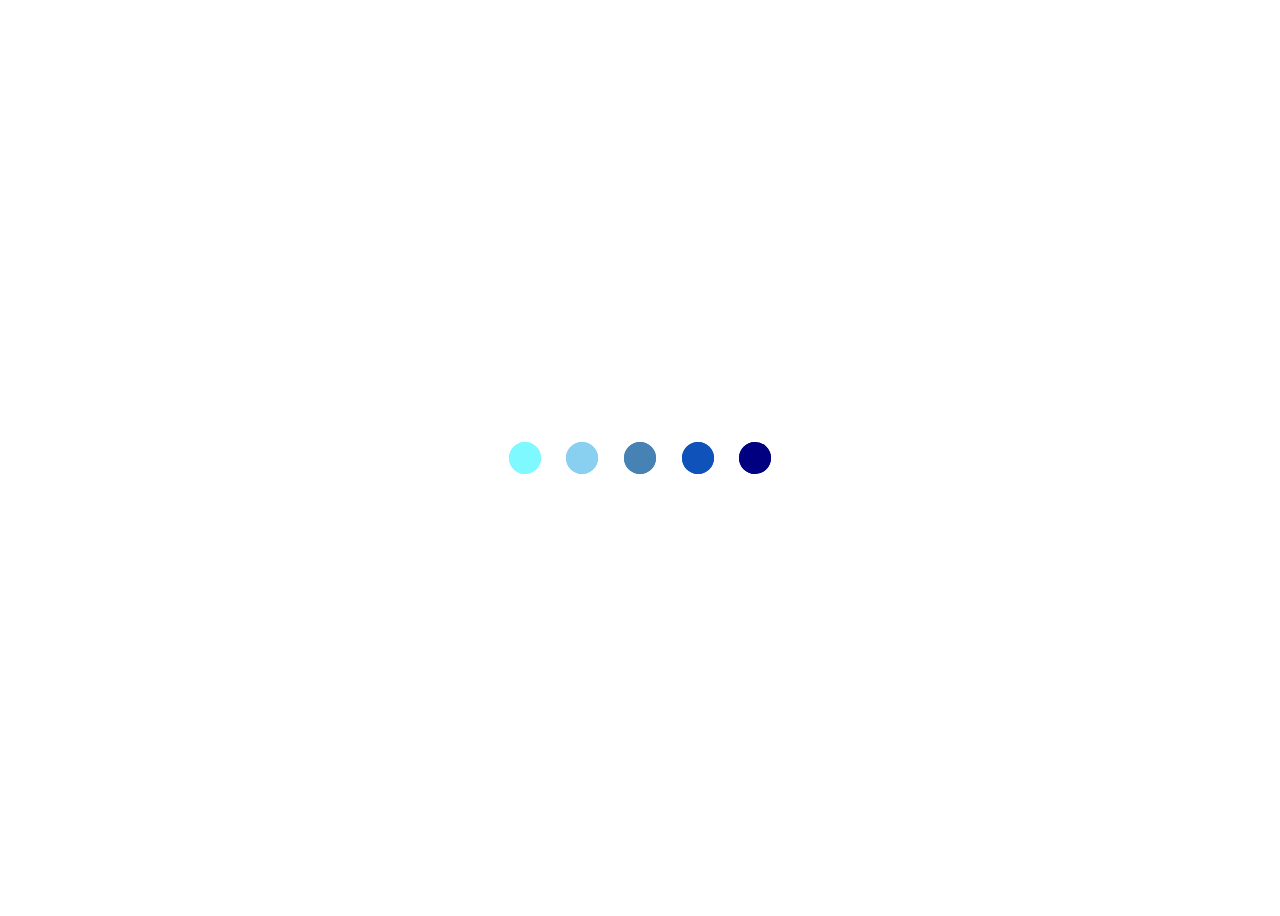
<file: preloader.html>
<!DOCTYPE html>
<html lang="en">
<head>
    <meta charset="UTF-8">
    <meta name="viewport" content="width=device-width, initial-scale=1.0">
    <link rel="stylesheet" href="preloader.css">
</head>
<body>
    <div class="loading">
        <div class="dot"></div>
        <div class="dot"></div>
        <div class="dot"></div>
        <div class="dot"></div>
        <div class="dot"></div>
      </div>
</body>
</html>
</file>
<file: preloader.css>
body {
    display: flex;
    height: 100vh;
    justify-content: center;
    align-items: center;
    background: #ffffff; /* Change this line to your desired background color */
  }
  
  .loading {
    display: flex;
  }
  
  .loading .dot {
    position: relative;
    width: 2em;
    height: 2em;
    margin: 0.8em;
    border-radius: 50%;
  
    &::before {
      position: absolute;
      content: "";
      width: 100%;
      height: 100%;
      background: inherit;
      border-radius: inherit;
      animation: wave 2s ease-out infinite;
    }
  }
  
  .loading .dot:nth-child(1) {
    background: #7ef9ff;
    animation-delay: 0.2s;
  }
  
  .loading .dot:nth-child(2) {
    background: #89cff0;
    animation-delay: 0.4s;
  }
  
  .loading .dot:nth-child(3) {
    background: #4682b4;
    animation-delay: 0.6s;
  }
  
  .loading .dot:nth-child(4) {
    background: #0f52ba;
    animation-delay: 0.8s;
  }
  
  .loading .dot:nth-child(5) {
    background: #000080;
    animation-delay: 1s;
  }
  
  @keyframes wave {
    50%, 75% {
      transform: scale(2.5);
    }
  
    80%, 100% {
      opacity: 0;
    }
  }
</file>
